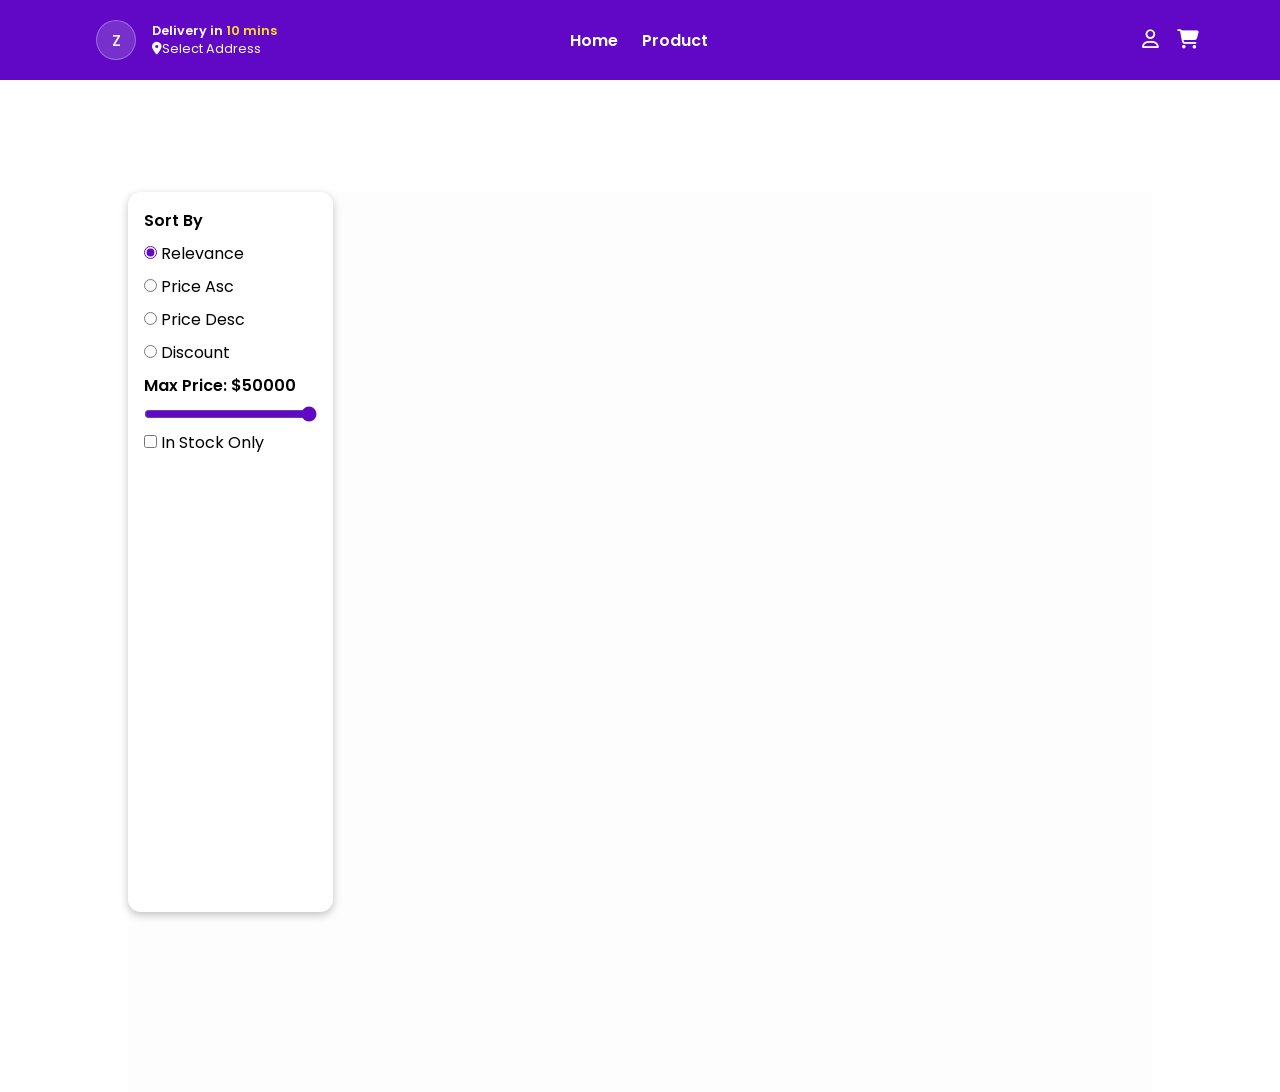
<file: Category.html>
<!DOCTYPE html>
<html lang="en">
<head>
    <meta charset="UTF-8">
    <meta name="viewport" content="width=device-width, initial-scale=1.0">
    <title>Catogery</title>
     <link rel="stylesheet" href="./Category.css">
    <link rel="shortcut icon" href="./assets/zepto-logo.webp" type="image/x-icon">
    <link rel="stylesheet" href="https://cdnjs.cloudflare.com/ajax/libs/font-awesome/6.7.2/css/all.min.css" integrity="sha512-Evv84Mr4kqVGRNSgIGL/F/aIDqQb7xQ2vcrdIwxfjThSH8CSR7PBEakCr51Ck+w+/U6swU2Im1vVX0SVk9ABhg==" crossorigin="anonymous" referrerpolicy="no-referrer" />
</head>
<body>
    <!-- $Navbar -->
    <nav>
        <section id="nav1">
            <aside id="logo-address">
                <div id="logo">
                    Z
                </div>
                <div id="address">
                    <p>Delivery in <span>10 mins</span></p>
                    <p id="location"><i class="fa-solid fa-location-dot"></i>Select Address</p>
                </div>
            </aside>
            <aside id="links">
                <a href="./index.html">Home</a>
                <a href="./product.html">Product</a>
            </aside>
            <aside id="user-cart">
                <i class="fa-regular fa-user"></i>
                <i class="fa-solid fa-cart-shopping"></i>
            </aside>
        </section>
    </nav>
    <!-- $Header -->
     <header id="header">
        <aside id="header-one"></aside>
        <aside id="header-two"></aside>
     </header>
     <!-- $Category Items -->
       <section id="category-items">
    <aside id="sidebar-one">
      <h3>Sort By</h3>
      <div class="radio-group">
        <input type="radio" name="sort" id="relevance" value="Relevance" checked>
        <label for="relevance">Relevance</label>
      </div>
      <div class="radio-group">
        <input type="radio" name="sort" id="priceAsc" value="Price Asc">
        <label for="priceAsc">Price Asc</label>
      </div>
      <div class="radio-group">
        <input type="radio" name="sort" id="priceDesc" value="Price Desc">
        <label for="priceDesc">Price Desc</label>
      </div>
      <div class="radio-group">
        <input type="radio" name="sort" id="discount" value="Discount">
        <label for="discount">Discount</label>
      </div>
      <h3 id="max-price-heading">Max Price: $<span>50000</span></h3>
      <input type="range" name="max-price" id="max-price" min="0" max="50000" value="50000">
      <div class="checkbox-group">
        <input type="checkbox" name="In-Stock" id="inStock" value="In Stock Only">
        <label for="inStock">In Stock Only</label>
      </div>
    </aside>
    <aside id="sidebar-two">   
    </aside>
  </section>
    <script src="./Category.js"></script>
</body>
</html>
</file>
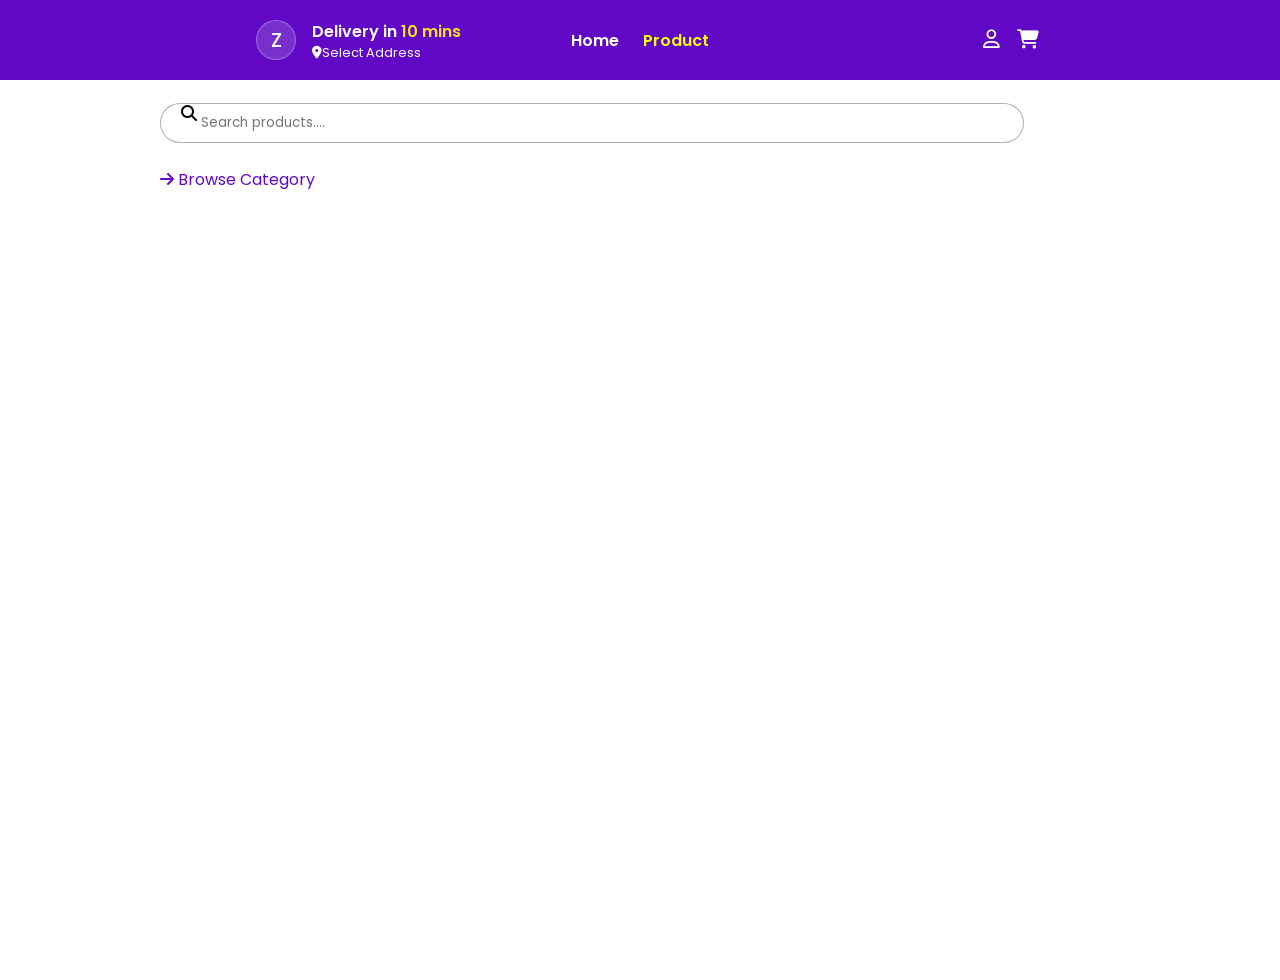
<file: product.html>
<!DOCTYPE html>
<html lang="en">
<head>
    <meta charset="UTF-8">
    <meta name="viewport" content="width=device-width, initial-scale=1.0">
    <title>Zepto</title>
    <link rel="stylesheet" href="./product.css">
    <link rel="shortcut icon" href="./assets/zepto-logo.webp" type="image/x-icon">
    <link rel="stylesheet" href="https://cdnjs.cloudflare.com/ajax/libs/font-awesome/6.7.2/css/all.min.css" integrity="sha512-Evv84Mr4kqVGRNSgIGL/F/aIDqQb7xQ2vcrdIwxfjThSH8CSR7PBEakCr51Ck+w+/U6swU2Im1vVX0SVk9ABhg==" crossorigin="anonymous" referrerpolicy="no-referrer" />
</head>
<body>
    <!-- #Navbar -->
    <nav>
        <section id="nav1">
            <aside id="logo-address">
                <div id="logo">
                    Z
                </div>
                <div id="address">
                    <p>Delivery in <span>10 mins</span></p>
                    <p id="location"><i class="fa-solid fa-location-dot"></i>Select Address</p>
                </div>
            </aside>
            <aside id="links">
                <a href="./index.html" >Home</a>
                <a href="./product.html" class="active">Product</a>
            </aside>
            <aside id="user-cart">
                <i class="fa-regular fa-user"></i>
                <i class="fa-solid fa-cart-shopping"></i>
            </aside>
        </section>
    </nav>
    <!-- #Searchbar -->
     <section id="products-section">
        <aside id="product-section-1">
           <i class="fa-solid fa-magnifying-glass"></i>
            <input type="text" placeholder="Search products....">
            <a href="./index.html#category "> <i class="fa-solid fa-arrow-right"></i>
            Browse Category</a>
        </aside>
        <aside id="product-section-2"></aside>
     </section>
     
    <script src="./product.js"></script>
</body>
</html>
</file>
<file: Category.css>
@import url('https://fonts.googleapis.com/css2?family=Lobster+Two:ital,wght@0,400;0,700;1,400;1,700&family=Playwrite+DE+SAS:wght@100..400&family=Poppins:ital,wght@0,100;0,200;0,300;0,400;0,500;0,600;0,700;0,800;0,900;1,100;1,200;1,300;1,400;1,500;1,600;1,700;1,800;1,900&display=swap');
*{

    margin: 0;
    box-sizing: border-box;
     font-family: "Poppins", sans-serif;
}
/* $Navbar */
nav{
    padding: 0rem 5rem;
    height: 5rem;
    width: 100%;
    background-color: rgb(96,8,198);
    display: flex;
    flex-direction: column;
    justify-content: center;
    position: sticky;
    top: 0;
    z-index: 100;
}

#nav1{
    flex-basis: 50%;
    display: flex;
    padding: 0 rem 2rem;
}

#logo-address{
    flex-basis: 33.3%;
    display: flex;
    justify-content: flex-start;
    align-items: center;
}

#logo{
    border: 1px solid rgba(235, 255, 255, 0.290); 
    height: 2.5rem;
    width:2.5rem;
    display: flex;
    justify-content: center;
    align-items: center;
    color: #fff;
    font-weight: 500;
    font-size: 1rem;
    border-radius:50% ;
    background-color: rgba(226, 226, 235, 0.184);
    margin: 0px 1rem;
    
}

#address>p:first-child{
    color: #fff;
    font-size: 0.8rem;
    font-weight: 600;
}
#address>p:first-child>span{
    color: rgb(253,223,32) ;
}
#location{
    color: #fff;
    font-size: 0.8rem;
    font-weight: 400;
    cursor: pointer;
}
#links{
    flex-basis: 33.3%;
    display: flex;
    justify-content: center;
    align-items: center;
    gap: 1.5rem;
}
#links>a{
    color: #fff;
    text-decoration: none;
    font-weight: 600;
}
#user-cart{
    flex-basis: 33.3%;
    display: flex;
    color: #fff;
    font-size: 1.2rem;
    justify-content: flex-end;
    align-items: center;
    gap: 1.1rem;
}

/* $Header */
#header{
    height: 7rem;
    max-width: 80%;
    margin: 0px auto;
    display: flex;
}
#header-one{
    display: flex;
    justify-content: center;
    align-items: center;
    flex-basis: 10%;
}
#header-two{
    flex-basis: 90%;
    display: flex;
    flex-direction: column;
    justify-content: center;
    gap: 0.2rem;
}
#header-two > h2{
    font-size: 1.2rem;
    text-transform: capitalize;
}
#header-two>p{
    font-size: 0.8rem;
}

/* $Category Items */
#category-items {
  min-height: 100vh;
  width: 80%;
  margin: 0 auto;
  display: flex;
  background-color: rgb(253, 253, 253);
}
#sidebar-one {
  flex-basis: 20%;
  display: flex;
  flex-direction: column;
  padding: 1rem;
  gap: 0.5rem;
  border-radius: 0.8rem;
  background-color: #fff;
  box-shadow: rgba(0, 0, 0, 0.24) 0px 3px 8px;
  max-height: 80vh;
  position: sticky;
  top: 100px;
}
#sidebar-one > h3 {
  font-size: 1rem;
  font-weight: 600;
}
input {
  accent-color: rgb(96, 8, 198);
}
.clicked{
  color: red;
}
#sidebar-two {
  flex-basis: 80%;
  display: grid;
  grid-template-columns: repeat(3,1fr);
}

.product-cards {
  height: 22rem;
  width: 15rem;
  border-radius: 10px;
  background-color: #fff;
  box-shadow: rgba(0, 0, 0, 0.24) 0px 3px 8px;
  margin: 0 2rem 1.5rem;
}

.product-card-one {
  height: 50%;
  background-color: #efefef;
  display: flex;
  align-items: center;
  justify-content: center;
  position: relative;
}
.product-card-one > .discount-percentage {
  position: absolute;
  top: 10px;
  left: 10px;
  padding: 0.2rem 0.5rem;
  background-color: rgb(96, 8, 198);
  color: white;
  font-size: 0.7rem;
  font-weight: 700;
  border-radius: 5px;
}
.product-card-one > img {
  height: 50%;
  width: 50%;
  object-fit: cover;
  border-radius: 5px;
}
.product-card-one > .wishlist {
  height: 2rem;
  width: 2rem;
  display: flex;
  justify-content: center;
  align-items: center;
  border-radius: 50%;
  background-color: #fff;
  box-shadow: rgba(0, 0, 0, 0.24) 0px 3px 8px;
  position: absolute;
  top: 10px;
  right: 10px;
}

.product-card-two {
  display: flex;
  flex-direction: column;
  padding: 0 1rem;
}
.delivery-time {
  width: 40%;
  font-size: 0.8rem;
  border-radius: 5px;
  background-color: #efefef;
  box-shadow: rgba(0, 0, 0, 0.099) 0px 3px 8px;
  margin: 0.5rem 0px;
}
.product-title{
  font-weight: 600;
  font-size: 1rem;
}
.product-brand{
  font-weight: 500;
  font-size: 0.8rem;
}
.product-price{
  display: flex;
  /* border: 2px solid red; */
  justify-content: space-between;
  position: relative;
  margin: 0.3rem 0px;
}
.discount-price{
  font-size: 1rem;
  font-weight: 600;
}
.actual-price{
  font-size: 0.8rem;
  position: absolute;
  bottom: -10px;
  text-decoration-line: line-through;
  color: #595959;
}
.addBtn{
  border-radius: 17px;
  padding: 4px 0.8rem;
  border: 1px solid rgb(96, 8, 198);
  background-color: #efefef;
  color: rgb(96, 8, 198);
  font-weight: 600;
}

.ratings{
  /* border: 2px solid red; */
  margin-top: 0.4rem;
  font-size: 1rem;
  font-weight: 500;
}
</file>
<file: product.css>
@import url('https://fonts.googleapis.com/css2?family=Lobster+Two:ital,wght@0,400;0,700;1,400;1,700&family=Playwrite+DE+SAS:wght@100..400&family=Poppins:ital,wght@0,100;0,200;0,300;0,400;0,500;0,600;0,700;0,800;0,900;1,100;1,200;1,300;1,400;1,500;1,600;1,700;1,800;1,900&display=swap');
*{

    margin: 0;
    box-sizing: border-box;
     font-family: "Poppins", sans-serif;
}
/* $Navbar */
nav{
    padding: 0rem 15rem;
    height: 5rem;
    width: 100%;
    background-color: rgb(96,8,198);
    display: flex;
    flex-direction: column;
    justify-content: center;
}

#nav1{
    flex-basis: 50%;
    display: flex;
}

#logo-address{
    flex-basis: 33.3%;
    display: flex;
    justify-content: flex-start;
    align-items: center;
}

#logo{
    border: 1px solid rgba(235, 255, 255, 0.290); 
    height: 40px;
    width: 40px;
    display: flex;
    justify-content: center;
    align-items: center;
    color: #fff;
    font-weight: 500;
    font-size: 1.2rem;
    border-radius:50% ;
    background-color: rgba(226, 226, 235, 0.184);
    margin: 1rem;
    
}

#address>p:first-child{
    color: #fff;
    font-weight: 600;
}
#address>p:first-child>span{
    color: rgb(253,223,32);
}
#location{
    color: #fff;
    font-size: 0.8rem;
    font-weight: 400;
    cursor: pointer;
}
#links{
    flex-basis: 33.3%;
    display: flex;
    justify-content: center;
    align-items: center;
    gap: 1.5rem;
}
#links>a{
    color: #fff;
    text-decoration: none;
    font-weight: 600;
}
.active{
    color: yellow  !important;
}
#user-cart{
    flex-basis: 33.3%;
    display: flex;
    color: #fff;
    font-size: 1.2rem;
    justify-content: flex-end;
    align-items: center;
    gap: 1.1rem;
}

/* @Products-items */
#products-section {
    height: 100vh;
    width: 80%;
    margin: 0 auto;
    display: flex;
    flex-direction: column;
}
#product-section-1{
    min-height: 15vh;
    position: relative;
    display: flex;
    flex-direction: column;
    align-items: flex-start;
    justify-content: space-evenly;
    padding: 0 2rem;
}
#product-section-1>input{
    width: 90%;
    height: 2.5rem;
    border-radius: 20px;
    border: 1px solid rgba(0, 0, 0, 0.315);
    padding: 0 2.5rem;

}
#product-section-1>i{
    position: absolute;
    top: 25px;
    left: 53px;
}
#product-section-1>a{
    text-decoration: none;
    color: rgb(96, 8, 198);
}
#product-section-1>a:hover{
    text-decoration: underline;
}
#product-section-2{
    min-height: 80vh;
    display: grid;
    grid-template-columns: repeat(3, 1fr);
}
.product-cards {
  min-height: 20rem;
  max-width: 17rem;
  border-radius: 10px;
  background-color: #fff;
  box-shadow: rgba(0, 0, 0, 0.24) 0px 3px 8px;
  margin:1.5rem;
}

.product-card-one {
  height: 50%;
  background-color: #efefef;
  display: flex;
  align-items: center;
  justify-content: center;
  position: relative;
}
.product-card-one > .discount-percentage {
  position: absolute;
  top: 10px;
  left: 10px;
  padding: 0.2rem 0.5rem;
  background-color: rgb(96, 8, 198);
  color: white;
  font-size: 0.7rem;
  font-weight: 700;
  border-radius: 5px;
}
.product-card-one > img {
  height: 50%;
  width: 50%;
  object-fit: cover;
  border-radius: 5px;
}
.product-card-one > .wishlist {
  height: 2rem;
  width: 2rem;
  display: flex;
  justify-content: center;
  align-items: center;
  border-radius: 50%;
  background-color: #fff;
  box-shadow: rgba(0, 0, 0, 0.24) 0px 3px 8px;
  position: absolute;
  top: 10px;
  right: 10px;
}

.product-card-two {
  display: flex;
  justify-content: space-evenly;
  flex-direction: column;
  padding: 0.6rem;
  height: 50%;
}
.delivery-time {
  width: 40%;
  font-size: 0.8rem;
  border-radius: 5px;
  background-color: #efefef;
  box-shadow: rgba(0, 0, 0, 0.099) 0px 3px 8px;
}
.product-title {
  font-weight: 600;
  font-size: 0.9rem;
  word-break: break-all;
}
.product-brand {
  font-weight: 500;
  font-size: 0.8rem;
}
.product-price {
  display: flex;
  justify-content: space-between;
  position: relative;
  margin-bottom: 0.8rem;
}
.discount-price {
  font-size: 1rem;
  font-weight: 600;
}
.actual-price {
  font-size: 0.8rem;
  position: absolute;
  bottom: -10px;
  text-decoration-line: line-through;
  color: #595959;
}
.addBtn {
  border-radius: 17px;
  padding: 4px 0.8rem;
  border: 1px solid rgb(96, 8, 198);
  background-color: #efefef;
  color: rgb(96, 8, 198);
  font-weight: 600;
}

.ratings {
  font-size: 0.9rem;
  font-weight: 400;
  display: flex;
  justify-content: flex-start;
  align-items: center;
  gap: 0.2rem;
}
.ratings > i {
  color: gold;
}

.clicked{
  color: red;
}
</file>
